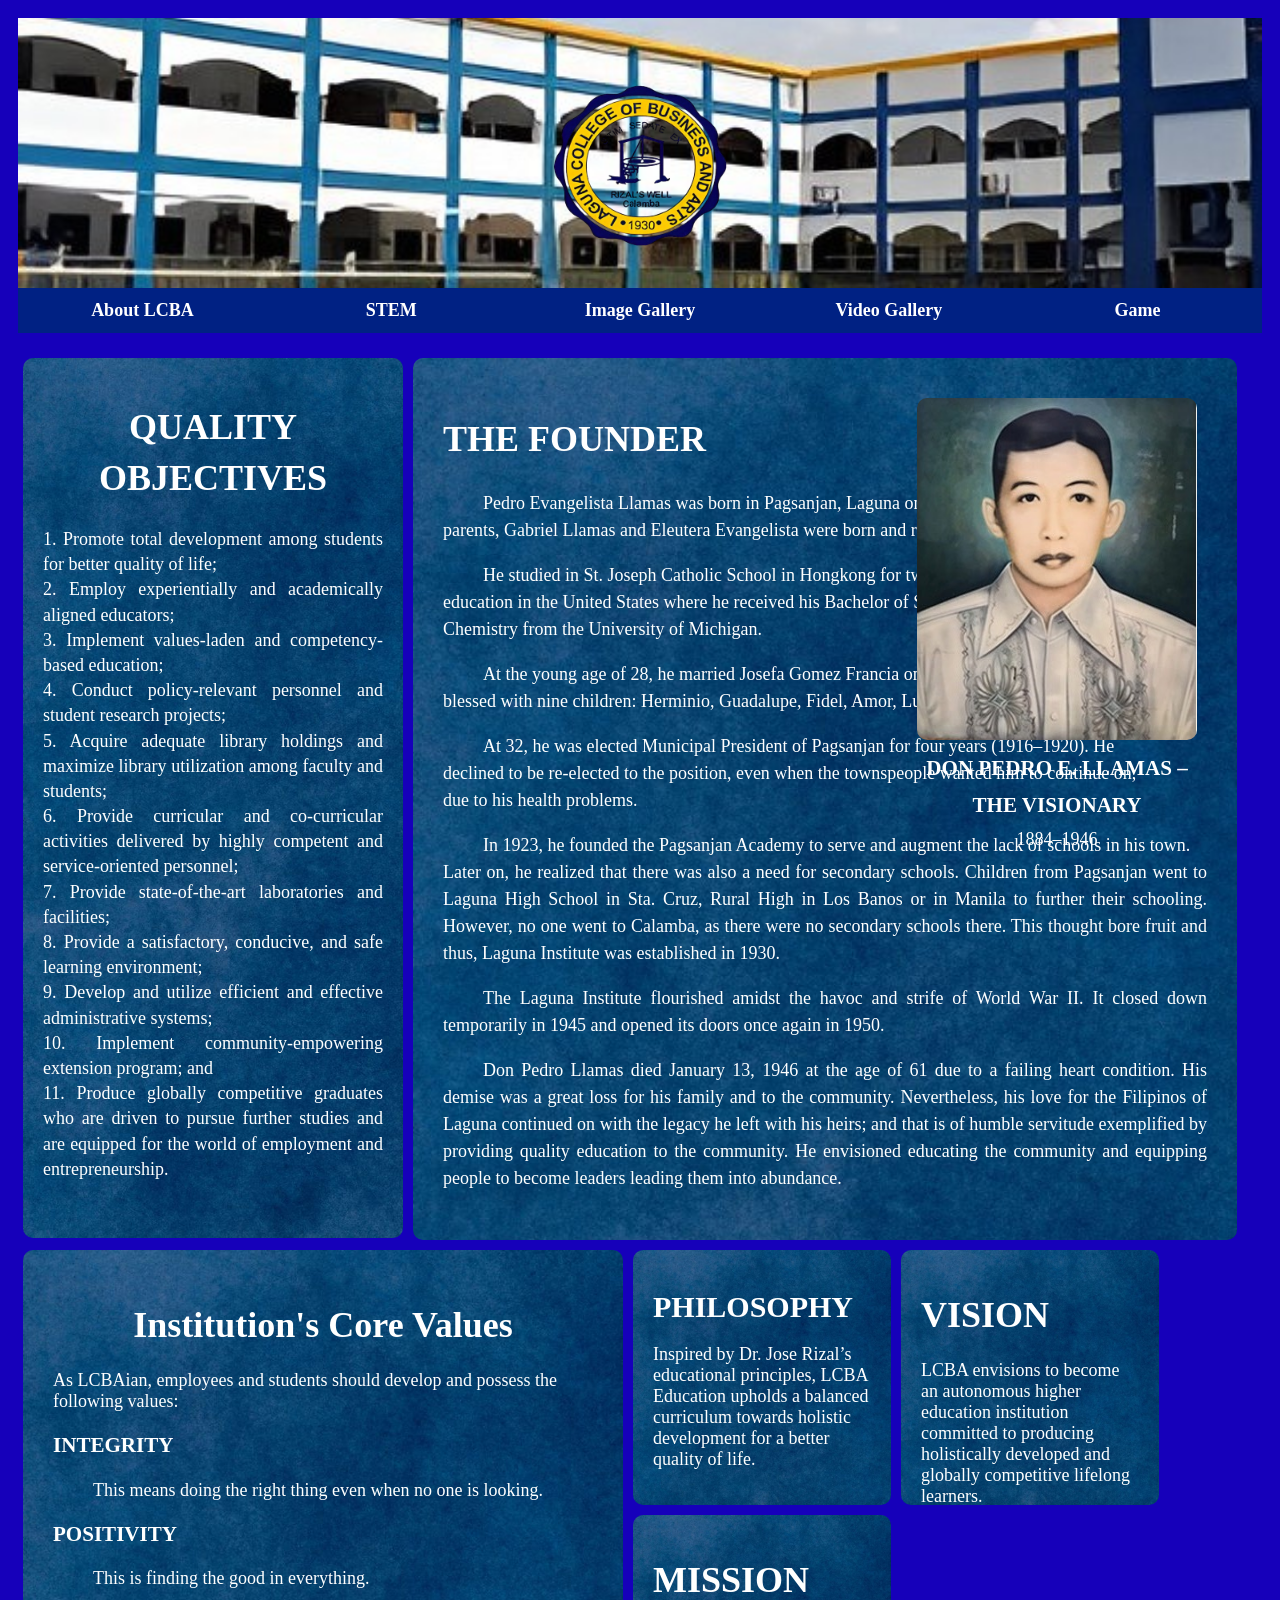
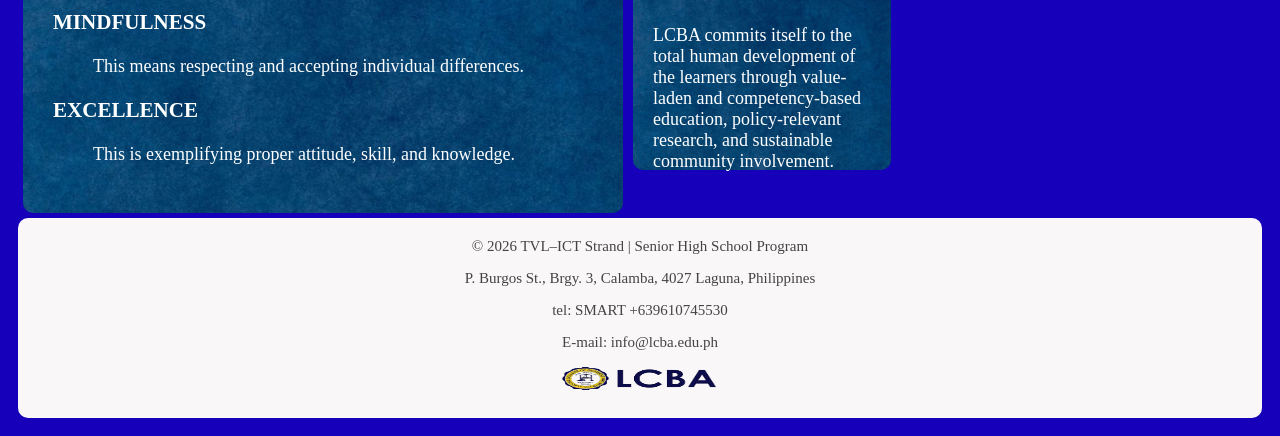
<file: index.html>
<!DOCTYPE html>
<html>
<head>

<meta charset="UTF-8">
<meta name="viewport" content="width=device-width, initial-scale=1.0">
<title>ABOUT LCBA</title>

<link rel="stylesheet" href="style.css">
<style>
* {
  box-sizing: border-box;
}

body {
  font-family: "sans-serif";
  padding: 10px;
  background: #1600ba;
  font-size: 18px;
}

/* Header */

.header {
  position: relative;
  padding: 30px;
  text-align: center;
  background-image: url("images (2).jpg");
  background-size: cover;
  background-position: center;
  height: 270px;
  transition: all 0.8s ease;
}

.header:hover {
  background-image: url("images (2).jpg"); 
  background-color: white;
  height: 400px;
}

.header img {
  width: 200px;
  height: 200px;
  border-radius: 50%;

  padding: 10px;
  margin-top: 20px;
  transition: opacity 0.5s ease;
}

.header:hover img {
  opacity: 0;
}


/* NAVIGATION BAR */

.topnav{
background:#002183;
display:flex;
flex-wrap:wrap;
}

.topnav a{
color:white;
padding:12px;
text-decoration:none;
flex:1;
text-align:center;
font-weight:bold;
}

.topnav a:hover{
background:#fdfd83;
color:navy;
}

/* Move the last link (Game) to the right */
.topnav a.game-link {
  margin-left: auto;
}

/* MAIN CONTAINER */
.row {
  margin-top: 20px;
}

/* ASYMMETRICAL BLOCKS */
.box {
  float: left;
  background-image: url(blue.jpg);
  background-repeat: no-repeat;
  background-size: cover;
  color:white;
  margin: 5px;
  padding: 20px;
  border-radius:10px;
}

/* Small vertical block (left) */
.box1 {
  width: 380px;
  height: 880PX;
  color:white;
  border-radius:10px;
}

/* Large highlighted block (right side) */

.box4 {
  width: calc(100% - 420px); 
  min-height: 550px;
  color:white;
  border-radius: 10px;
  padding: 30px;
  float: left;
  position: relative;
}

/* Wide center block */
.box2 {
  width: 258px;
  height: 255px;
  color:white;
  border-radius:10px;
}
.box2 h1 {
  font-size: 30px;
}

/* Medium block */
.box3 {
  width: 258px;
  height: 255px;
  color:white;
  border-radius:10px;
}


/* Bottom long block */
.box5 {
  width: 258px;
  height: 255px;
  color:white;
  border-radius:10px;
  
}


.box6 {
  width: 600px;
  padding: 30px;
  color: white;
  border-radius: 10px;
  text-align: left;
}

/* Clear float */
.row:after {
  content: "";
  display: table;
  clear: both;
}

/* Footer */
footer {
  background-color: #f9f7f7;
  color: rgb(68, 68, 68);
  text-align: center;
  font-size: 15px;
  padding: 5px;
  height: 200px;
  border-radius:10px;
}

.footer-logo {
  width: 175px;      
  height: 25px;
  margin-bottom: 10px;
}


/* Responsive */
@media screen and (max-width: 800px) {
  .box {
    width: 100%;
  }
}

@media (max-width:768px){
  .row { flex-direction: column; }
}

@media screen and (max-width: 768px) {

  .founder-pic {
    position: static;
    width: 80%;
    margin: 20px auto;
  }

  .box4 p {
    padding-right: 0;
  }

  .box p,
  .box h1,
  .box h3 {
    text-align: justify;
  }

  .box {
    width: 100%;
    text-align: center;
  }
  .mobile-hide {
    display: none;
  }

}

</style>

</head>
<body>

<div class="header">
  <img src="Logo2.png" alt="Logo">
</div>

<div class="topnav">
  <a href="index.html">About LCBA</a>
  <a href="stem.html">STEM</a>
  <a href="image.html">Image Gallery</a>
  <a href="video.html">Video Gallery</a>
  <a href="game.html" style="float:right">Game</a>
</div>

<div class="row">

  <div class="box box1">
  <h1 text align= "center"> QUALITY OBJECTIVES </h1>
  <p>
  1. Promote total development among students for better quality of life; <br>
  2. Employ experientially and academically aligned educators; <br>
  3. Implement values-laden and competency-based education; <br>
  4. Conduct policy-relevant personnel and student research projects; <br>
  5. Acquire adequate library holdings and maximize library utilization among faculty and students; <br>
  6. Provide curricular and co-curricular activities delivered by highly competent and service-oriented personnel; <br>
  7. Provide state-of-the-art laboratories and facilities; <br>
  8. Provide a satisfactory, conducive, and safe learning environment; <br>
  9. Develop and utilize efficient and effective administrative systems; <br>
  10. Implement community-empowering extension program; and<br>
  11. Produce globally competitive graduates who are driven to pursue further studies and are equipped for the
  world of employment and entrepreneurship.<br>
  </p>

  </div>

  <div class="box box4">
  <h1> THE FOUNDER </h1>

  <p class="indent">
  Pedro Evangelista Llamas was born in Pagsanjan, Laguna on August 01, 1884. 
  Both of his <span class="mobile-hide"><br></span> parents, Gabriel Llamas and Eleutera Evangelista were born and raised in the same town too. <br>
  <p class="indent" >
  He studied in St. Joseph Catholic School in Hongkong for two years and continued his <span class="mobile-hide"><br></span> education in the United
  States where he received his  Bachelor of Science in Pharmaceutical <span class="mobile-hide"><br></span> Chemistry  from the University of Michigan. <br></p>
  <p class="indent">
  At the young age of 28, he married Josefa Gomez Francia on August 26, 1912 and was <span class="mobile-hide"><br></span> blessed with nine children: 
  Herminio, Guadalupe, Fidel, Amor, Luis, Jose, Mario, Carlos, and Eva.<br></p>
  <p class="indent">
  At 32, he was elected Municipal President of Pagsanjan for four years (1916–1920). He <span class="mobile-hide"><br></span> declined to be re-elected
  to the position, even when the townspeople wanted him to continue on, <span class="mobile-hide"><br></span> due to his health problems.<br></p>
  <p class="indent">
  In 1923, he founded the Pagsanjan Academy to serve and augment the lack of schools in his town. <span class="mobile-hide"><br></span> Later on, he realized 
  that there was also a need for secondary schools. Children from Pagsanjan  went to Laguna High School in Sta. Cruz, 
  Rural High in Los Banos or in Manila to further their schooling.  However, no one went to Calamba, as there were no 
  secondary schools there. This thought bore  fruit and thus, Laguna Institute was established in 1930.<br></p>
  <p class="indent">
  The Laguna Institute flourished amidst the havoc and strife of World War II. It closed down temporarily in 1945 and
  opened its doors once again in 1950.<br></p>
  <p class="indent">
  Don Pedro Llamas died January 13, 1946 at the age of 61 due to a failing heart condition. His demise was a great
  loss for his family and to the community. Nevertheless, his love for the Filipinos of Laguna continued on with the
  legacy he left with his heirs; and that is of humble servitude exemplified by providing quality education to the community.
  He envisioned educating the community and equipping people to become leaders leading them into abundance.<br></p>
   
  <div class="founder-pic">
    <img src="image.png" alt="Responsive image">
    <h3>DON PEDRO E. LLAMAS –</h3>
    <h3>THE VISIONARY</h3>
    <p>1884–1946</p>
</div>
  </div>

  <div class="box box6">
  <h1>Institution's Core Values</h1>
  <p>As LCBAian, employees and students should develop and possess the following values:</p>

  <h3>INTEGRITY</h3>
  <p class="tab">This means doing the right thing even when no one is looking.</p>

  <h3>POSITIVITY</h3>
  <p class="tab">This is finding the good in everything.</p>

  <h3>MINDFULNESS</h3>
  <p class="tab">This means respecting and accepting individual differences.</p>

  <h3>EXCELLENCE</h3>
  <p class="tab">This is exemplifying proper attitude, skill, and knowledge.</p>

</div>

  <div class="box box2">
    <h1 font-size="15px">PHILOSOPHY</h1>
    <p>Inspired by Dr. Jose Rizal’s educational principles, LCBA Education upholds a balanced curriculum towards
    holistic development for a better quality of life.</p>

  </div>

  <div class="box box3">
    <h1>VISION</h1>
    <p>
    LCBA envisions to become an autonomous higher education institution committed to producing holistically
    developed and globally competitive lifelong learners.</p>

  </div>

  <div class="box box5">
  <h1>MISSION</h1>
  <p>LCBA commits itself to the total human development of the learners through value-laden and competency-based
  education, policy-relevant research, and sustainable community involvement.</p>
  </div>

<footer>
  <div class="footer-content">
    <p>© 2026 TVL–ICT Strand | Senior High School Program</p>
    <p>P. Burgos St., Brgy. 3, Calamba, 4027 Laguna, Philippines</p>
    <p>tel: SMART +639610745530</p>
    <p>E-mail: info@lcba.edu.ph</p>
    <img src="logo.png" alt="Company Logo" class="footer-logo">
  </div>
</footer>

</body>
</html>
</file>
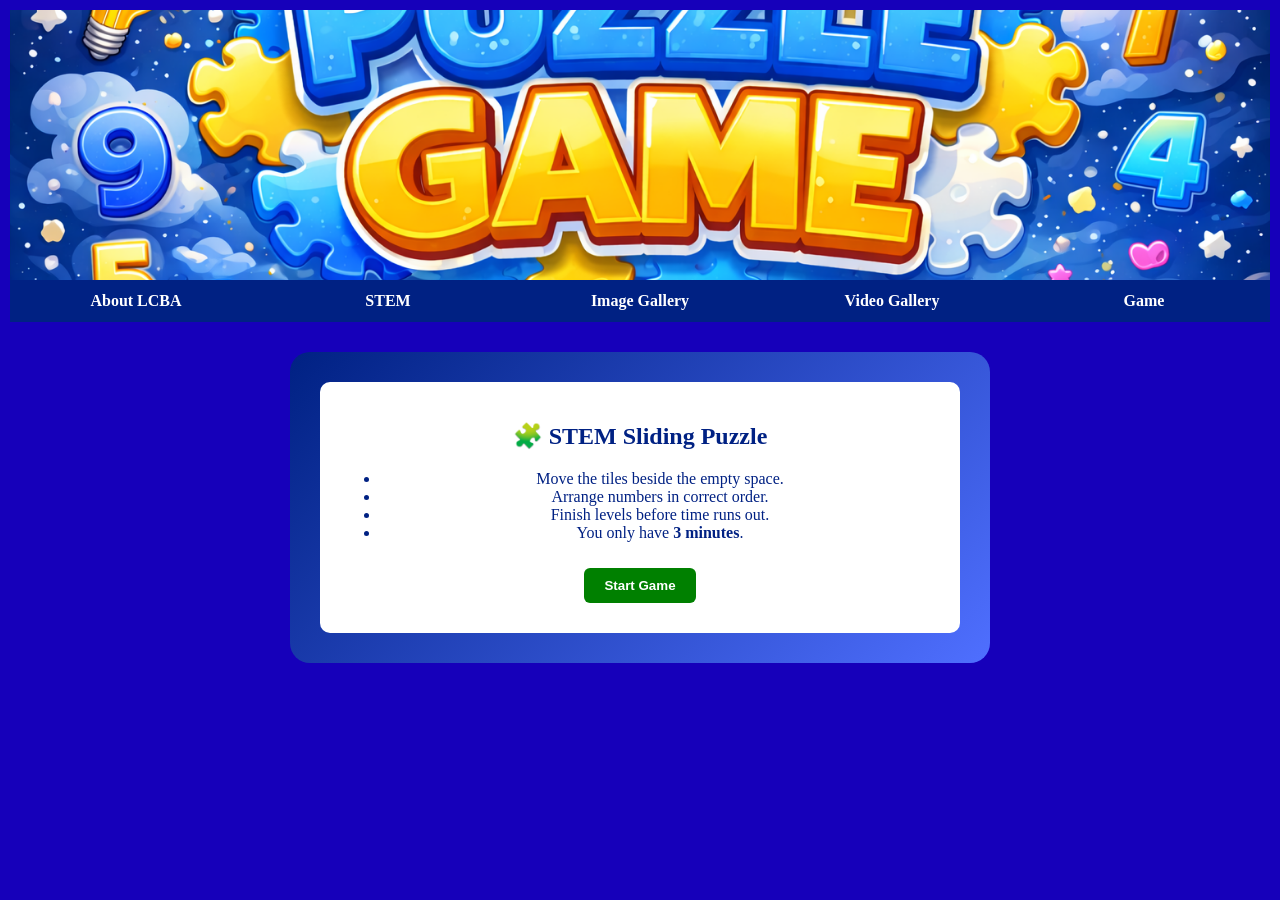
<file: game.html>
<!DOCTYPE html>
<html>
<head>
<meta charset="UTF-8">
<meta name="viewport" content="width=device-width, initial-scale=1.0">
<title>STEM Puzzle Game</title>

<style>

*{box-sizing:border-box;}

body{
font-family:Georgia, serif;
margin:0;
background:#1600ba;
padding:10px;
}

/* Header */
.header {
  position: relative;
  padding: 30px;
  text-align: center;
  background-image: url("BG.png");
  background-size: cover;
  background-position: center;
  height: 270px;
  transition: all 0.8s ease;
}

.header:hover {
  background-image: url("BG.png"); 
  background-color: white;
  height: 400px;
}

.header img {
  width: 200px;
  height: 200px;
  border-radius: 50%;
  padding: 10px;
  margin-top: 20px;
  transition: opacity 0.5s ease;
}

.header:hover img {
  opacity: 0;
}

.topnav{
background:#002183;
display:flex;
flex-wrap:wrap;
}

.topnav a{
color:white;
padding:12px;
text-decoration:none;
flex:1;
text-align:center;
font-weight:bold;
}

.topnav a:hover{
background:#fdfd83;
color:navy;
}

/* Footer */
footer {
  background-color: #f9f7f7;
  color: rgb(68, 68, 68);
  text-align: center;
  font-size: 15px;
  padding: 5px;
  height: 200px;
  border-radius:10px;
}

.footer-logo {
  width: 175px;      
  height: 25px;
  margin-bottom: 10px;
}

.game-area{
max-width:700px;
margin:30px auto;
background:linear-gradient(135deg,#002183,#4f6fff);
padding:30px;
border-radius:20px;
color:white;
text-align:center;
}

.instructions{
background:white;
color:#002183;
padding:20px;
border-radius:10px;
}

#puzzle{
display:grid;
gap:6px;
justify-content:center;
margin-top:20px;
}

.tile{
display:flex;
justify-content:center;
align-items:center;
background:white;
color:#002183;
font-size:22px;
font-weight:bold;
border-radius:10px;
cursor:pointer;
height:80px;
width:80px;
}

.empty{
background:transparent;
cursor:default;
}

button{
padding:10px 20px;
margin:10px;
border:none;
border-radius:6px;
font-weight:bold;
cursor:pointer;
}

.start{background:green;color:white;}
.home{background:orange;color:white;}
.retry{background:red;color:white;}
.next{background:#fdfd83;color:#002183;}

.timer{
font-size:20px;
margin-top:10px;
}

.level{
font-size:18px;
}

.popup{
position:fixed;
top:0;
left:0;
width:100%;
height:100%;
background:rgba(0,0,0,0.6);
display:flex;
justify-content:center;
align-items:center;
display:none;
}

.popup-box{
background:white;
color:#002183;
padding:30px;
border-radius:10px;
text-align:center;
}

</style>
</head>

<body>

<div class="header"></div>

<div class="topnav">
<a href="index.html">About LCBA</a>
<a href="stem.html">STEM</a>
<a href="image.html">Image Gallery</a>
<a href="video.html">Video Gallery</a>
<a href="game.html">Game</a>
</div>

<div class="game-area">

<!-- INSTRUCTION SCREEN -->

<div id="homeScreen" class="instructions">

<h2>🧩 STEM Sliding Puzzle</h2>

<ul>
<li>Move the tiles beside the empty space.</li>
<li>Arrange numbers in correct order.</li>
<li>Finish levels before time runs out.</li>
<li>You only have <b>3 minutes</b>.</li>
</ul>

<button class="start" onclick="startGame()">Start Game</button>

</div>

<!-- GAME SCREEN -->

<div id="gameScreen" style="display:none;">

<div class="level">Level: <span id="level">1</span></div>
<div class="timer">Time: <span id="time">3:00</span></div>

<div id="puzzle"></div>

<button class="home" onclick="goHome()">Home</button>

<div id="nextContainer"></div>
<div id="retryContainer"></div>

</div>

</div>

<!-- POPUP -->

<div class="popup" id="popup">
<div class="popup-box">
<h2 id="popupText"></h2>
</div>
</div>

<script>

let puzzle=document.getElementById("puzzle");

let level=1;
let size=3;
let tiles=[];
let timer;
let timeLeft=180;

function startGame(){

document.getElementById("homeScreen").style.display="none";
document.getElementById("gameScreen").style.display="block";

startTimer();
createTiles();
shuffle();

}

function startTimer(){

clearInterval(timer);

timer=setInterval(()=>{

timeLeft--;

let minutes=Math.floor(timeLeft/60);
let seconds=timeLeft%60;

if(seconds<10)seconds="0"+seconds;

document.getElementById("time").innerText=minutes+":"+seconds;

if(timeLeft<=0){
loseGame();
}

},1000);

}

function createTiles(){

tiles=[];

for(let i=1;i<size*size;i++){
tiles.push(String(i));
}

tiles.push("");

}

function createBoard(){

puzzle.innerHTML="";

puzzle.style.gridTemplateColumns=`repeat(${size},80px)`;

tiles.forEach((tile,index)=>{

let div=document.createElement("div");

div.classList.add("tile");

if(tile===""){div.classList.add("empty");}

div.innerText=tile;

div.onclick=()=>moveTile(index);

puzzle.appendChild(div);

});

}

function moveTile(index){

let emptyIndex=tiles.indexOf("");

let validMoves=[index-1,index+1,index-size,index+size];

if(validMoves.includes(emptyIndex)){

[tiles[index],tiles[emptyIndex]]=[tiles[emptyIndex],tiles[index]];

createBoard();

checkWin();

}

}

function shuffle(){

tiles.sort(()=>Math.random()-0.5);

createBoard();

}

function checkWin(){

let win=[];

for(let i=1;i<size*size;i++){
win.push(String(i));
}

win.push("");

if(JSON.stringify(tiles)===JSON.stringify(win)){

showPopup("🎉 You Win!");

let nextBtn=document.createElement("button");
nextBtn.innerText="Next";
nextBtn.className="next";

nextBtn.onclick=nextLevel;

document.getElementById("nextContainer").innerHTML="";
document.getElementById("nextContainer").appendChild(nextBtn);

}

}

function nextLevel(){

level++;

if(level===2)size=4;
else if(level===3)size=5;
else{
showPopup("🏆 You finished all levels!");
return;
}

document.getElementById("level").innerText=level;

document.getElementById("nextContainer").innerHTML="";

createTiles();
shuffle();

}

function loseGame(){

clearInterval(timer);

showPopup("❌ You Lose!");

let retryBtn=document.createElement("button");
retryBtn.innerText="Retry";
retryBtn.className="retry";

retryBtn.onclick=retryLevel;

document.getElementById("retryContainer").appendChild(retryBtn);

}

function retryLevel(){

document.getElementById("retryContainer").innerHTML="";

timeLeft=180;
startTimer();

createTiles();
shuffle();

}

function goHome(){

document.getElementById("gameScreen").style.display="none";
document.getElementById("homeScreen").style.display="block";

}

function showPopup(text){

let popup=document.getElementById("popup");

document.getElementById("popupText").innerText=text;

popup.style.display="flex";

setTimeout(()=>{

popup.style.display="none";

},1500);

}

</script>

</body>
</html>
</file>
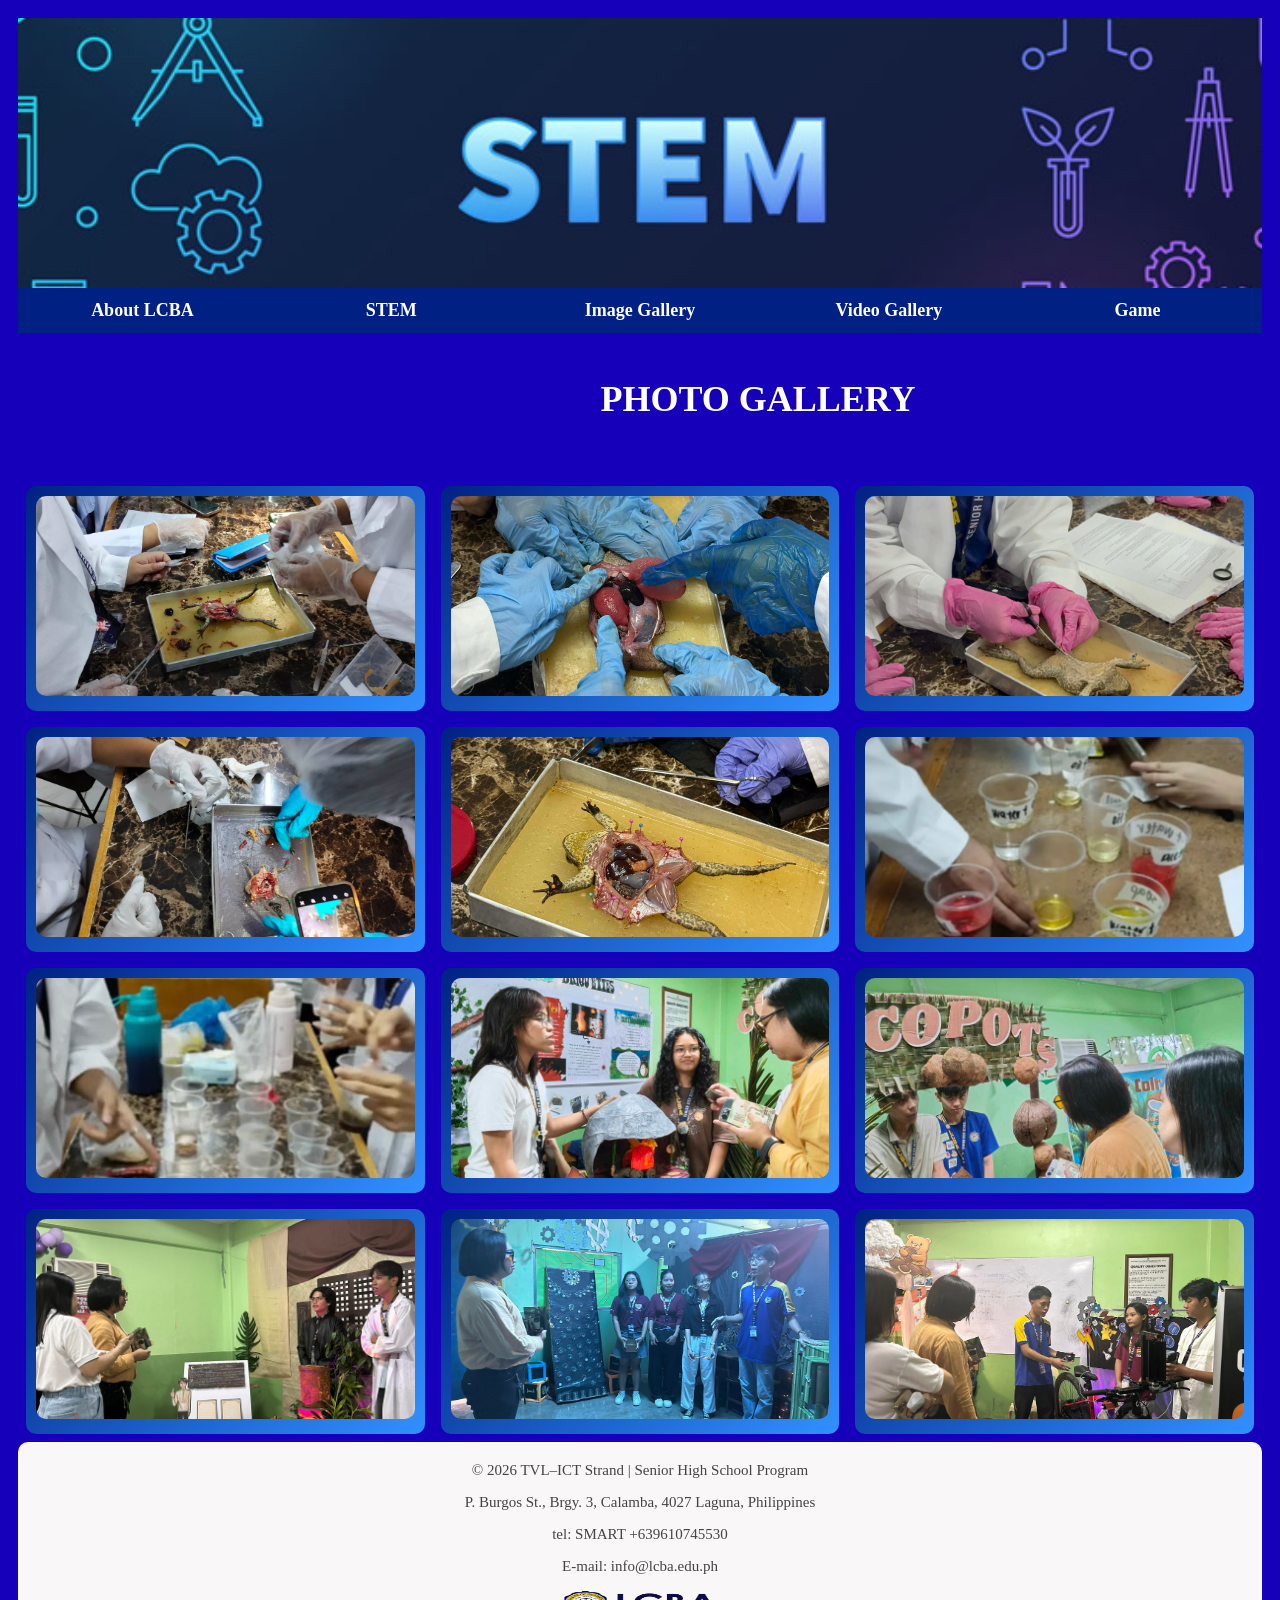
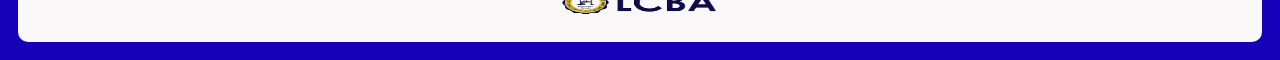
<file: image.html>
<!DOCTYPE html>
<html>
<head>

<meta charset="UTF-8">
<meta name="viewport" content="width=device-width, initial-scale=1.0">
<title>IMAGE</title>

<style>
* {
  box-sizing: border-box;
}

body {
  font-family: "sans-serif";
  padding: 10px;
  background: #1600ba;
  font-size: 18px;
}

/* Header */
.header {
  position: relative;
  padding: 30px;
  text-align: center;
  background-image: url("stem_img.jpg");
  background-size: cover;
  background-position: center;
  height: 270px;
  transition: all 0.8s ease;
}

.header:hover {
  background-image: url("stem_img.jpg"); 
  background-color: white;
  height: 400px;
}

.header img {
  width: 200px;
  height: 200px;
  border-radius: 50%;
  padding: 10px;
  margin-top: 20px;
  transition: opacity 0.5s ease;
}

.header:hover img {
  opacity: 0;
}

/* NAVIGATION BAR */

.topnav{
background:#002183;
display:flex;
flex-wrap:wrap;
}

.topnav a{
color:white;
padding:12px;
text-decoration:none;
flex:1;
text-align:center;
font-weight:bold;
}

.topnav a:hover{
background:#fdfd83;
color:navy;
}

/* Move the last link (Game) to the right */
.topnav a.game-link {
  margin-left: auto;
}

/* ===== GALLERY SECTION ===== */

.row {
  margin-top: 20px;
}

/* Gallery Columns */
.column {
  float: left;
  width: 33.33%;
  padding: 8px;
}

.row:after {
  content: "";
  display: table;
  clear: both;
}

.content {
background:linear-gradient(135deg,#002183,#3191ff);
  padding: 10px;
  border-radius: 10px;
}

.content img {
  width: 100%;
  height: 200px;
  object-fit: cover;
  border-radius: 10px;
}

.box1 {
  width: 1480px;
  height: 100px;
  background-color: #1600ba;
  background-repeat: no-repeat;
  background-size: cover;
  color:white;
  border-radius:10px;
  text-align: center;
}

/* Footer */
footer {
  background-color: #f9f7f7;
  color: rgb(68, 68, 68);
  text-align: center;
  font-size: 15px;
  padding: 5px;
  height: 200px;
  border-radius:10px;
}

.footer-logo {
  width: 175px;      
  height: 25px;
  margin-bottom: 10px;
}

/* Responsive */
@media screen and (max-width: 800px) {
  .column {
    width: 100%;
  }

  .box1 {
    text-align: left;
  }
}
</style>

</head>
<body>

<div class="header">
    </div>


<div class="topnav">
  <a href="index.html">About LCBA</a>
  <a href="stem.html">STEM</a>
  <a href="image.html">Image Gallery</a>
  <a href="video.html">Video Gallery</a>
  <a href="game.html" style="float:right">Game</a>
</div>
<br>

<!-- ===== GALLERY START ===== -->
<div class="row">
  
    <div class="box box1">
    <h1>PHOTO GALLERY</h1>
  </div>

  <div class="column">
    <div class="content">
      <img src="IMG1.jpg" alt="">
    </div>
  </div>

  <div class="column">
    <div class="content">
      <img src="IMG2.jpg" alt="">
    </div>
  </div>

  <div class="column">
    <div class="content">
      <img src="IMG3.jpg" alt="">
    </div>
  </div>

  <div class="column">
    <div class="content">
      <img src="IMG4.jpg" alt="">
    </div>
  </div>

  <div class="column">
    <div class="content">
      <img src="IMG5.jpg" alt="">
    </div>
  </div>

  <div class="column">
    <div class="content">
      <img src="IMG6.jpg" alt="">
    </div>
  </div>

    <div class="column">
    <div class="content">
      <img src="IMG7.jpg" alt="">
    </div>
  </div>

    <div class="column">
    <div class="content">
      <img src="IMG8.jpg" alt="">
    </div>
  </div>

    <div class="column">
    <div class="content">
      <img src="IMG9.jpg" alt="">
    </div>
  </div>

    <div class="column">
    <div class="content">
      <img src="IMG10.jpg" alt="">
    </div>
  </div>

    <div class="column">
    <div class="content">
      <img src="IMG11.jpg" alt="">
    </div>
  </div>

    <div class="column">
    <div class="content">
      <img src="IMG12.jpg" alt="">
    </div>
  </div>

</div>
<!-- ===== GALLERY END ===== -->

<footer>
  <div class="footer-content">
    <p>© 2026 TVL–ICT Strand | Senior High School Program</p>
    <p>P. Burgos St., Brgy. 3, Calamba, 4027 Laguna, Philippines</p>
    <p>tel: SMART +639610745530</p>
    <p>E-mail: info@lcba.edu.ph</p>
    <img src="logo.png" alt="Company Logo" class="footer-logo">
  </div>
</footer>
</body>
</html>
</file>
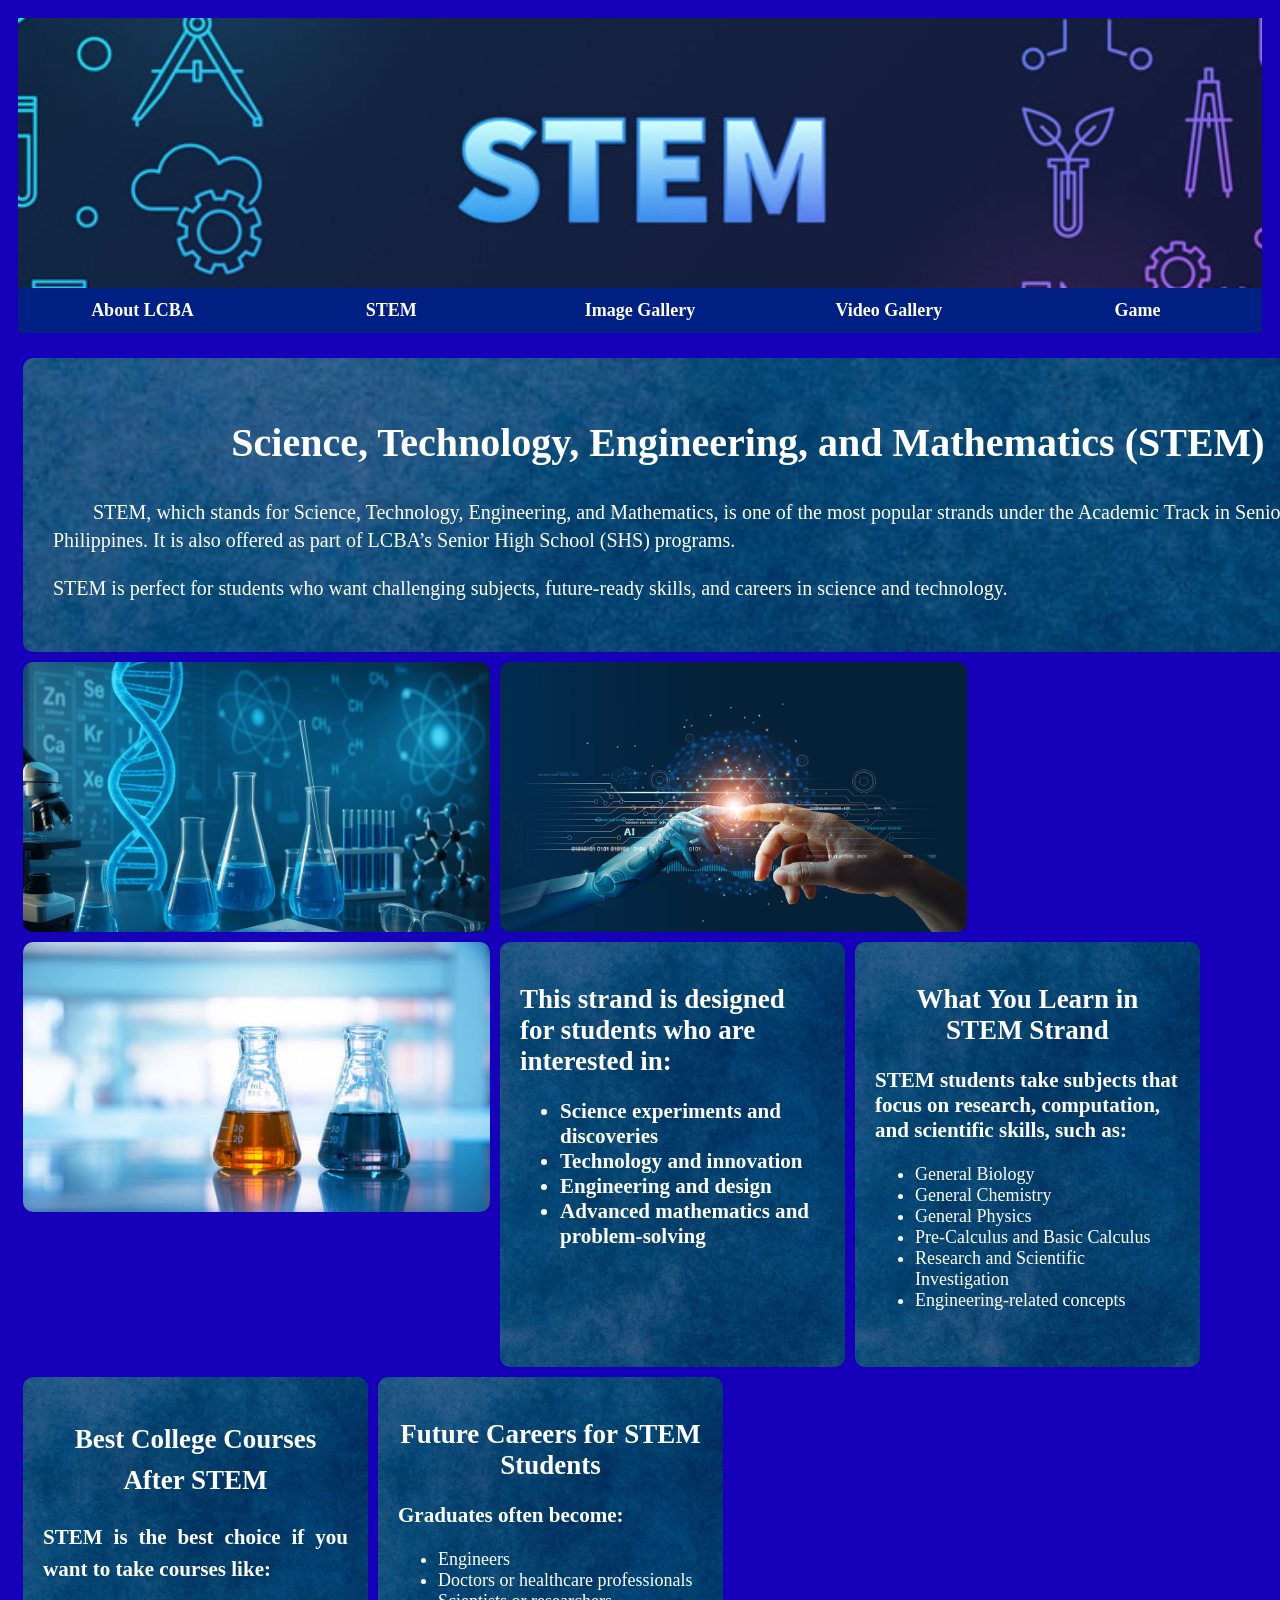
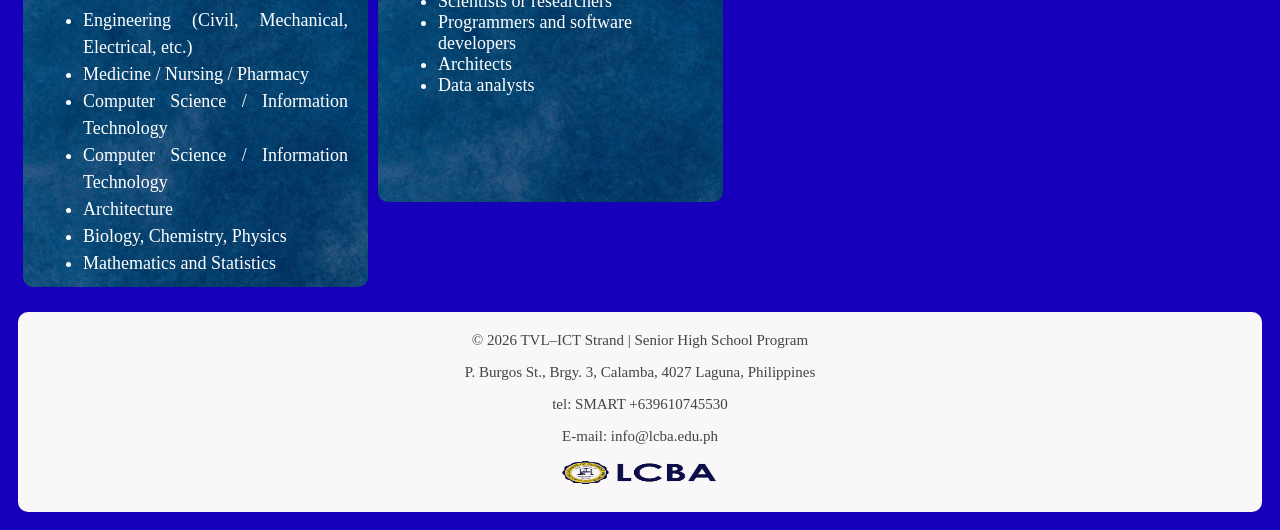
<file: stem.html>
<!DOCTYPE html>
<html>
<head>

<meta charset="UTF-8">
<meta name="viewport" content="width=device-width, initial-scale=1.0">
<title>STEM</title>

<link rel="stylesheet" href="style.css">
<style>
* {
  box-sizing: border-box;
}

body {
  font-family: "sans-serif";
  padding: 10px;
  background: #1600ba;
  font-size: 18px;
}

/* Header */

.header {
  position: relative;
  padding: 30px;
  text-align: center;
  background-image: url("stem_img.jpg");
  background-size: cover;
  background-position: center;
  height: 270px;
  transition: all 0.8s ease;
}

.header:hover {
  background-image: url("stem_img.jpg"); 
  background-color: white;
  height: 400px;
}

/* NAVIGATION BAR */

.topnav{
background:#002183;
display:flex;
flex-wrap:wrap;
}

.topnav a{
color:white;
padding:12px;
text-decoration:none;
flex:1;
text-align:center;
font-weight:bold;
}

.topnav a:hover{
background:#fdfd83;
color:navy;
}

/* Move the last link (Game) to the right */
.topnav a.game-link {
  margin-left: auto;
}

/* MAIN CONTAINER */
.row {
  margin-top: 20px;
}


/* Clear float */
.row:after {
  content: "";
  display: table;
  clear: both;
}

/* ASYMMETRICAL BLOCKS */
.box {
  float: left;
  background-image: url(blue.jpg);
  background-repeat: no-repeat;
  background-size: cover;
  color:white;
  margin: 5px;
  padding: 20px;
  border-radius:10px;
}

.box1 {
  width: 1450px;
  color:white;
  font-size: 20px;
  border-radius:10px;
  padding: 30px;

}

.box2 {
  width: 345px;
  height: 425px;
  color:white;
  border-radius:10px;
}

.box3 {
  width: 345px;
  height: 425px;
  color:white;
  border-radius:10px;
}

.box4 {
  width: 345px;
  height: 510px;
  color:white;
  border-radius:10px;
}

.box5 {
  width: 345px;
  height: 425px;
  color:white;
  border-radius:10px;
}

.boxIMG1 {
  width: 467px;
  height: 270px;
  background-image: url(IMAGE\(1\).jpg);
  background-size: cover;
  background-repeat: no-repeat;
  border-radius:10px;
}

.boxIMG2 {
  width: 467px;
  height: 270px;
  background-image: url(IMAGE\(2\).png);
  background-size: cover;
  background-repeat: no-repeat;
  border-radius:10px;
}

.boxIMG3 {
  width: 467px;
  height: 270px;
  background-image: url(IMAGE\(3\).jpg);
  background-size: cover;
  background-repeat: no-repeat;
  border-radius:10px;
}

/* Footer */
footer {
  background-color: #f9f7f7;
  color: rgb(68, 68, 68);
  text-align: center;
  font-size: 15px;
  padding: 5px;
  height: 200px;
  border-radius:10px;
}

.footer-logo {
  width: 175px;      
  height: 25px;
  margin-bottom: 10px;
}

/* Responsive */
@media screen and (max-width: 800px) {
  .box {
    width: 100%;
  }
}



@media (max-width:768px){
  .row { flex-direction: column; }
}

</style>

</head>
<body>

<div class="header">
</div>

<div class="topnav">
  <a href="index.html">About LCBA</a>
  <a href="stem.html">STEM</a>
  <a href="image.html">Image Gallery</a>
  <a href="video.html">Video Gallery</a>
  <a href="game.html" style="float:right">Game</a>
</div>

<div class="row">

    <div class="box box1">
    <h1 text align="center">Science, Technology, Engineering, and Mathematics (STEM)</h1>
    <p class="indent">STEM, which stands for Science, Technology, Engineering, and Mathematics, is one 
    of the most popular strands under the Academic Track in Senior High School in the Philippines.
    It is also offered as part of LCBA’s Senior High School (SHS) programs. 
    <br>
    <p>STEM is perfect for students who want challenging subjects, future-ready skills,
    and careers in science and technology.
    </p>
</div>
    <div class="box boxIMG1"></div>
    <div class="box boxIMG2"></div>
    <div class="box boxIMG3"></div>

    <div class="box box2">
    <h2>This strand is designed for students who are interested in: </h2>
    <ul><h3>
     <li>Science experiments and discoveries</li>
     <li>Technology and innovation</li>
     <li>Engineering and design</li>
     <li>Advanced mathematics and problem-solving</li></h3>
    </ul>
</div>
    <div class="box box3">
    <h2 text align="center">What You Learn in STEM Strand</h2>
    <h3>STEM students take subjects that focus on research, computation, and scientific skills, such as:</h3>
    <ul>
     <li>General Biology</li>
     <li>General Chemistry</li>
     <li>General Physics</li>
     <li>Pre-Calculus and Basic Calculus</li>
     <li>Research and Scientific Investigation</li>
     <li>Engineering-related concepts</li>
    </ul>

</div>
    <div class="box box4">
    <h2 text align="center">Best College Courses After STEM</h2>
    <h3>STEM is the best choice if you want to take courses like:</h3>
    <ul>
     <li>Engineering (Civil, Mechanical, Electrical, etc.)</li>
     <li>Medicine / Nursing / Pharmacy</li>
     <li>Computer Science / Information Technology</li>
     <li>Computer Science / Information Technology</li>
     <li>Architecture</li>
     <li>Biology, Chemistry, Physics</li>
     <li>Mathematics and Statistics</li>
    </ul>
</div>

     <div class="box box5">
    <h2 text align="center">Future Careers for STEM Students</h2>
    <h3>Graduates often become:</h3>
    <ul>
     <li>Engineers</li>
     <li>Doctors or healthcare professionals</li>
     <li>Scientists or researchers</li>
     <li>Programmers and software developers</li>
     <li>Architects</li>
     <li>Data analysts</li>
    </ul>
</div>


</div>
<footer>
  <div class="footer-content">
    <p>© 2026 TVL–ICT Strand | Senior High School Program</p>
    <p>P. Burgos St., Brgy. 3, Calamba, 4027 Laguna, Philippines</p>
    <p>tel: SMART +639610745530</p>
    <p>E-mail: info@lcba.edu.ph</p>
    <img src="logo.png" alt="Company Logo" class="footer-logo">
  </div>
</footer>

</body>
</html>
</file>
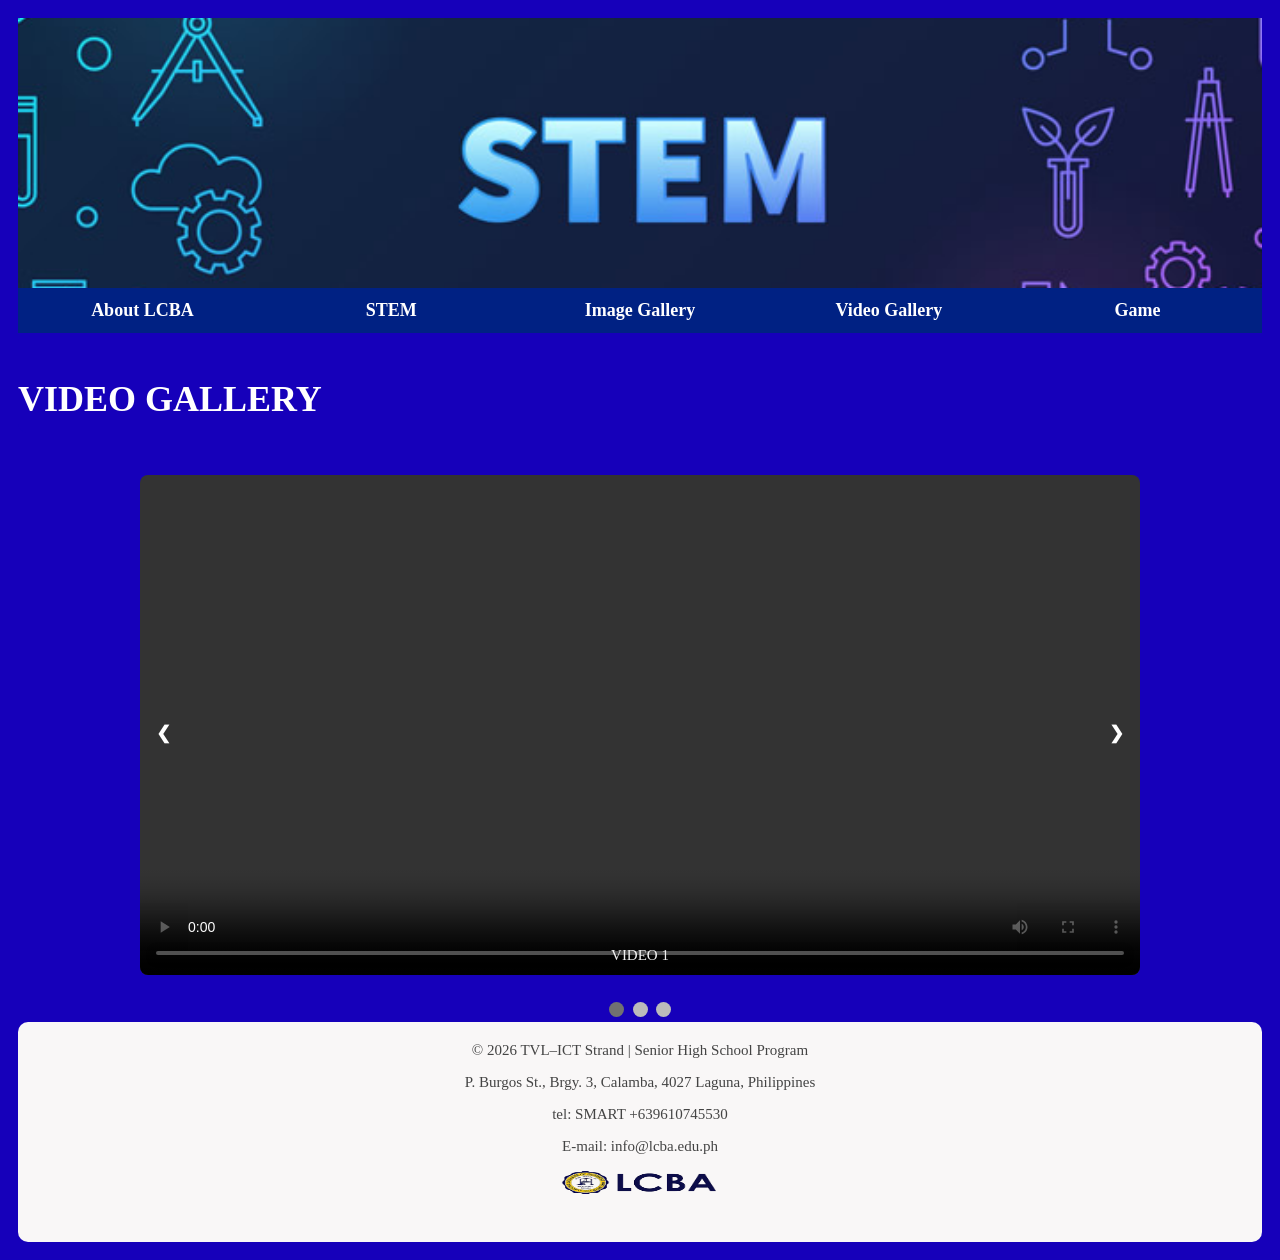
<file: video.html>
<!DOCTYPE html>
<html>
<head>

<meta charset="UTF-8">
<meta name="viewport" content="width=device-width, initial-scale=1.0">
<title>VIDEO</title>

<style>
* { box-sizing: border-box; }

body {
  font-family: "sans-serif";
  padding: 10px;
  background: #1600ba;
  font-size: 18px;
}

/* Header */
.header {
  position: relative;
  padding: 30px;
  text-align: center;
  background-image: url(stem_img.jpg);
  background-size: cover;
  background-position: center;
  height: 270px;
  transition: all 0.8s ease;
}
.header:hover {
  background-image: url(stem_img.jpg); 
  background-color: white;
  height: 400px;
}
.header img {
  width: 200px;
  height: 200px;
  border-radius: 50%;
  padding: 10px;
  margin-top: 20px;
  transition: opacity 0.5s ease;
}
.header:hover img { opacity: 0; }

/* NAVIGATION BAR */

.topnav{
background:#002183;
display:flex;
flex-wrap:wrap;
}

.topnav a{
color:white;
padding:12px;
text-decoration:none;
flex:1;
text-align:center;
font-weight:bold;
}

.topnav a:hover{
background:#fdfd83;
color:navy;
}

/* Move the last link (Game) to the right */
.topnav a.game-link {
  margin-left: auto;
}
/* Video Grid */
.row {
  display: flex;
  flex-wrap: wrap;
  padding: 0 4px;
  margin-top: 20px;
}
.column {
  flex: 25%; /* fixed 4 columns */
  padding: 0 4px;
}
.column video {
  width: 100%;
  height: 50%;
  margin-top: 8px;
  border-radius: 8px;
  cursor: pointer;
  opacity: 0.8;
  transition: opacity 0.3s, transform 0.3s;
}
.column video:hover {
  opacity: 1;
  transform: scale(1.03);
}

.box1 {
  width: 1480px;
  height: 100px;
  background-color: #1600ba;
  background-repeat: no-repeat;
  background-size: cover;
  color:white;
  border-radius:10px;
  text-align: center;
}

/* Expanded video */
.video-container { display:none; position:relative; margin-top:20px; }
#expandedVideo { width:100%; max-height:500px; border-radius:8px; }
#videoText { position:absolute; bottom:15px; left:15px; font-size:20px; text-shadow:1px 1px 3px black; }
.closebtn { position:absolute; top:10px; right:15px; font-size:35px; cursor:pointer; text-shadow:1px 1px 3px black; color:white; }

/* Footer */
footer {
  background-color: #f9f7f7;
  color: rgb(68, 68, 68);
  text-align: center;
  font-size: 15px;
  padding: 5px;
  height: 220px;
  border-radius:10px;
}

.footer-logo {
  width: 175px;      
  height: 25px;
  margin-bottom: 10px;
}

* {box-sizing: border-box}
body {
  font-family: "sans-serif";
  padding: 10px;
  background: #1600ba;
  font-size: 18px;
}
.mySlides {
  display: none
}

.mySlides video {
  width: 100%;
  height: 500px;
  object-fit: cover;
  border-radius: 8px;
}

img {vertical-align: middle;}

/* Slideshow container */
.slideshow-container {
  max-width: 1000px;
  position: relative;
  margin: auto;
}

/* Next & previous buttons */
.prev, .next {
  cursor: pointer;
  position: absolute;
  top: 50%;
  width: auto;
  padding: 16px;
  margin-top: -22px;
  color: white;
  font-weight: bold;
  font-size: 18px;
  transition: 0.6s ease;
  border-radius: 0 3px 3px 0;
  user-select: none;
}

/* Position the "next button" to the right */
.next {
  right: 0;
  border-radius: 3px 0 0 3px;
}

/* On hover, add a black background color with a little bit see-through */
.prev:hover, .next:hover {
  background-color: rgba(0,0,0,0.8);
}

/* Caption text */
.text {
  color: #f2f2f2;
  font-size: 15px;
  padding: 8px 12px;
  position: absolute;
  bottom: 8px;
  width: 100%;
  text-align: center;
}

/* Number text (1/3 etc) */
.numbertext {
  color: #f2f2f2;
  font-size: 12px;
  padding: 8px 12px;
  position: absolute;
  top: 0;
}

/* The dots/bullets/indicators */
.dot {
  cursor: pointer;
  height: 15px;
  width: 15px;
  margin: 0 2px;
  background-color: #bbb;
  border-radius: 50%;
  display: inline-block;
  transition: background-color 0.6s ease;
}

.active, .dot:hover {
  background-color: #717171;
}

/* Fading animation */
.fade {
  animation-name: fade;
  animation-duration: 1.5s;
}

@keyframes fade {
  from {opacity: .4} 
  to {opacity: 1}
}

/* On smaller screens, decrease text size */
@media only screen and (max-width: 300px) {
  .prev, .next,.text {font-size: 11px}
}

/* Responsive */
@media screen and (max-width:800px){ .column{ flex:50%; } }
@media screen and (max-width:500px){ .column{ flex:100%; } }

  .box1 {
    text-align: left;
  }
</style>

</head>
<body>
<div class="header">
</div>


<!-- Navigation -->
<div class="topnav">
  <a href="index.html">About LCBA</a>
  <a href="stem.html">STEM</a>
  <a href="image.html">Image Gallery</a>
  <a href="video.html">Video Gallery</a>
  <a href="game.html" style="float:right">Game</a>
</div>

  <div class="box box1">
    <br>
    <h1>VIDEO GALLERY</h1>
  </div>
<br>
<br>

<div class="slideshow-container">

<div class="mySlides fade">
  <div class="numbertext">1 / 8</div>
    <video controls autoplay loop>
      <source src="VIDEO(1).mp4" type="video/mp4">
    </video>
  <div class="text">VIDEO 1</div>
</div>

<div class="mySlides fade">
  <div class="numbertext">2 / 8</div>
    <video controls autoplay loop>
      <source src="VIDEO(2).mp4" type="video/mp4">
    </video>
  <div class="text">VIDEO 2</div>
</div>

<div class="mySlides fade">
  <div class="numbertext">3 / 8</div>
    <video controls autoplay loop>
      <source src="VIDEO(3).mp4" type="video/mp4">
    </video>
  <div class="text">VIDEO 3</div>
</div>

<div class="mySlides fade">
  <div class="numbertext">4 / 8</div>
    <video controls autoplay loop>
      <source src="VIDEO(4).mp4" type="video/mp4">
    </video>
  <div class="text">VIDEO 4</div>
</div>

<div class="mySlides fade">
  <div class="numbertext">5 / 8</div>
    <video controls autoplay loop>
      <source src="VIDEO(5).mp4" type="video/mp4">
    </video>
  <div class="text">VIDEO 5</div>
</div>

<div class="mySlides fade">
  <div class="numbertext">6 / 8</div>
    <video controls autoplay loop>
      <source src="VIDEO(6).mp4" type="video/mp4">
    </video>
  <div class="text">VIDEO 6</div>
</div>

<div class="mySlides fade">
  <div class="numbertext">7 / 8</div>
    <video controls autoplay loop>
      <source src="VIDEO(7).mp4" type="video/mp4">
    </video>
  <div class="text">VIDEO 7</div>
</div>

<div class="mySlides fade">
  <div class="numbertext">8 / 8</div>
    <video controls autoplay loop>
      <source src="VIDEO(8).mp4" type="video/mp4">
    </video>
  <div class="text">VIDEO 8</div>
</div>

<a class="prev" onclick="plusSlides(-1)">❮</a>
<a class="next" onclick="plusSlides(1)">❯</a>

</div>
<br>

<div style="text-align:center">
  <span class="dot" onclick="currentSlide(1)"></span> 
  <span class="dot" onclick="currentSlide(2)"></span> 
  <span class="dot" onclick="currentSlide(3)"></span> 
</div>

<script>
let slideIndex = 1;
showSlides(slideIndex);

function plusSlides(n) {
  showSlides(slideIndex += n);
}

function currentSlide(n) {
  showSlides(slideIndex = n);
}

function showSlides(n) {
  let i;
  let slides = document.getElementsByClassName("mySlides");
  let dots = document.getElementsByClassName("dot");
  if (n > slides.length) {slideIndex = 1}    
  if (n < 1) {slideIndex = slides.length}
  for (i = 0; i < slides.length; i++) {
    slides[i].style.display = "none";  
  }
  for (i = 0; i < dots.length; i++) {
    dots[i].className = dots[i].className.replace(" active", "");
  }
  slides[slideIndex-1].style.display = "block";  
  dots[slideIndex-1].className += " active";
}
</script>

<!-- Footer -->
<footer>
  <div class="footer-content">
    <p>© 2026 TVL–ICT Strand | Senior High School Program</p>
    <p>P. Burgos St., Brgy. 3, Calamba, 4027 Laguna, Philippines</p>
    <p>tel: SMART +639610745530</p>
    <p>E-mail: info@lcba.edu.ph</p>
    <img src="logo.png" alt="Company Logo" class="footer-logo">
  </div>
</footer>

</body>
</html>
</file>
<file: style.css>
.indent {
  text-indent: 40px;
  text-align: justify; 
}

.box4 {
  text-align: justify;
  line-height: 1.5;
}

.box1 {
  text-align: justify;
  line-height: 1.4;
}

.founder-pic {
  position: absolute;
  top: 40px;
  right: 40px;
  text-align: center;
  width: 280px;
}

.founder-pic img {
  width: 100%;
  border-radius: 10px;
}

.founder-pic h3 {
  margin: 5px 0;
}

.founder-pic p {
  margin: 0;
}

.box6 h1 {
  text-align: center;
}

.tab {
  margin-left: 40px;   
}

footer {
  background-color: #002183;
  color: white;
  text-align: center;
  padding: 20px;
  height: 70px;
  border-radius: 10px;
  clear: both;   
  margin-top: 20px;
}
</file>
